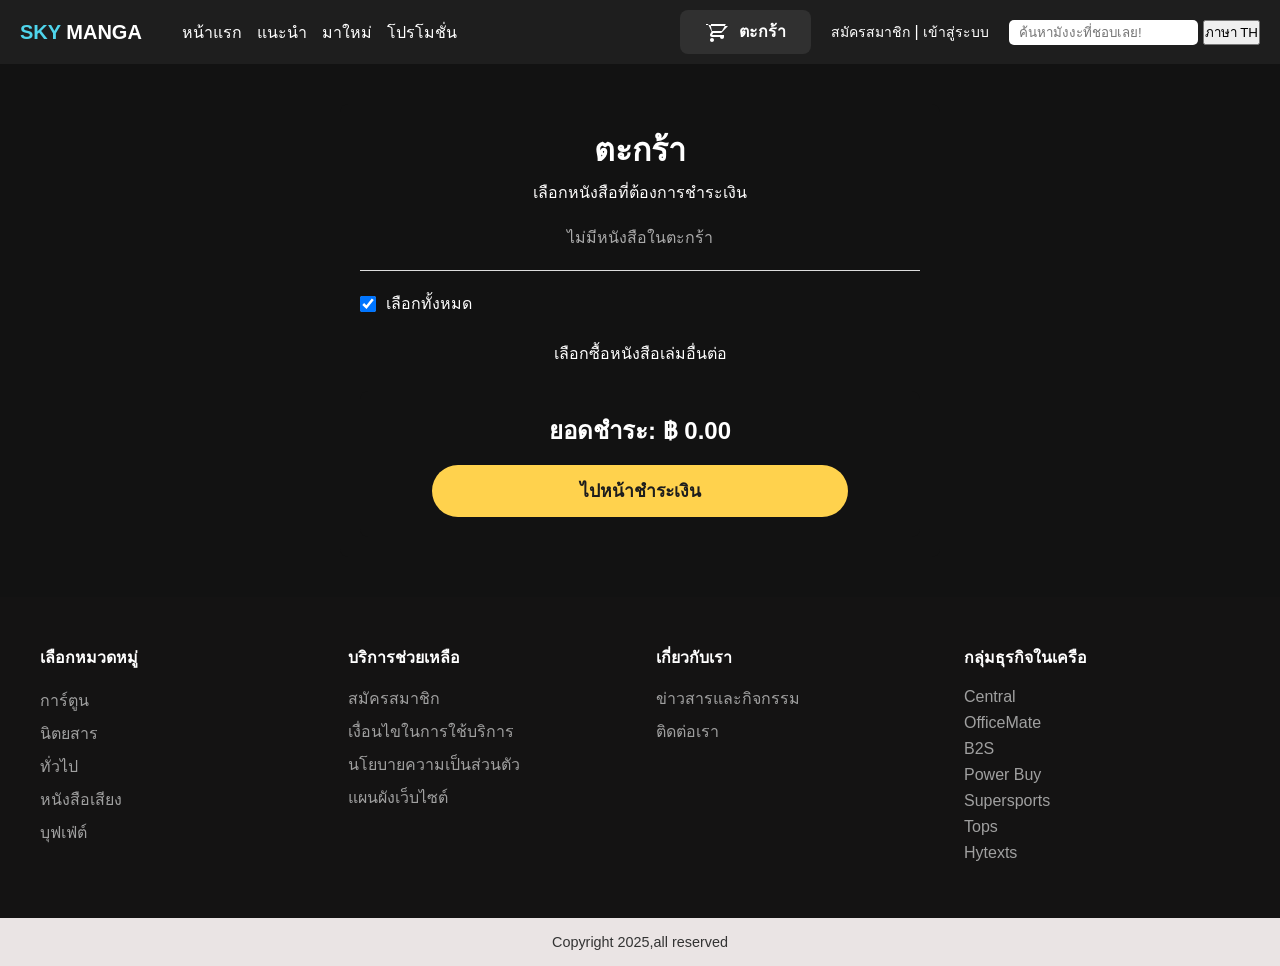
<file: Cart.html>
<!DOCTYPE html>
<html lang="en">
<head>
    <meta charset="UTF-8">
    <meta name="viewport" content="width=device-width, initial-scale=1.0">
    <title>Document</title>
    <link rel="stylesheet" href="Cart.css">
</head>
<body>
    <header>
        <div class="logo">
            <span class="logo-sky">SKY</span> MANGA
        </div>
        <nav>
            <ul>
                <li><a href="index.html">หน้าแรก</a></li>
                <li><a href="#">แนะนำ</a></li>
                <li><a href="#">มาใหม่</a></li>
                <li><a href="#">โปรโมชั่น</a></li>
            </ul>
        </nav>

        <button class="cart-button">
                <span class="cart-icon"></span>
                <span class="cart-text">ตะกร้า</span>
        </button>

        <div class="auth-links">
            <a href="register.html" class="register">สมัครสมาชิก</a> |
            <a href="login.html" class="login">เข้าสู่ระบบ</a>
          
        </div>

         <div class="search-manga">
            <input type="text" placeholder="ค้นหามังงะที่ชอบเลย!">
            <button>ภาษา TH</button>
        </div>

    </header>

    <main class="cart-page-content">
    <div class="cart-container">
        <h1 class="cart-title">ตะกร้า</h1>
        <p class="cart-subtitle">เลือกหนังสือที่ต้องการชำระเงิน</p>

        <div id="cart-items-container" class="cart-items-list">
            </div>
        
        <hr class="cart-separator">

        <div class="select-all-container">
            <input type="checkbox" id="select-all" checked>
            <label for="select-all">เลือกทั้งหมด</label>
        </div>

        <a href="#" class="continue-shopping-link">เลือกซื้อหนังสือเล่มอื่นต่อ</a>

        <div class="checkout-summary">
            <div class="total-display">
                <span class="total-label">ยอดชำระ: ฿</span>
                <span id="total-amount" class="total-value">0</span> 
                </div>
            <button class="checkout-btn">ไปหน้าชำระเงิน</button>
        </div>
    </div>
</main>


 <div class="footer-top">
    <div class="container">
        <div class="footer-top-con">
            
            <div class="footer-top-item">
                <h4>เลือกหมวดหมู่</h4>
                <div class="column-content">
                    <br>
                    <span class="footer-link">การ์ตูน</span>
                    <span class="footer-link">นิตยสาร</span>
                    <span class="footer-link">ทั่วไป</span>
                    <span class="footer-link">หนังสือเสียง</span>
                    <span class="footer-link">บุฟเฟ่ต์</span>
                </div>
            </div>

            <div class="footer-top-item">
                <h4>บริการช่วยเหลือ</h4>
                <div class="column-content">
                    <span class="footer-link">สมัครสมาชิก</span>
                    <span class="footer-link">เงื่อนไขในการใช้บริการ</span>
                    <span class="footer-link">นโยบายความเป็นส่วนตัว</span>
                    <span class="footer-link">แผนผังเว็บไซต์</span>
                </div>
            </div>

            <div class="footer-top-item">
                <h4>เกี่ยวกับเรา</h4>
                <div class="column-content">
                    <span class="footer-link">ข่าวสารและกิจกรรม</span>
                    <span class="footer-link">ติดต่อเรา</span>
                    <span class="footer-link facebook-link"><span class="facebook-icon"></span></span>
                </div>
            </div>

            <div class="footer-top-item">
                <h4>กลุ่มธุรกิจในเครือ</h4>
                <div class="column-content">
                    <br>
                    <span class="footer-link">Central</span>
                    <span class="footer-link">OfficeMate</span>
                    <span class="footer-link">B2S</span>
                    <span class="footer-link">Power Buy</span>
                    <span class="footer-link">Supersports</span>
                    <span class="footer-link">Tops</span>
                    <span class="footer-link">Hytexts</span>
                </div>
            </div>

        </div>
    </div>
</div>
<div class="footer-bottom">
    Copyright 2025,all reserved
</div>



    <script src="Cart.js"></script>



</body>
</html>
</file>
<file: Cart.css>
* {
    margin: 0;
    padding: 0;
    /* ใช้ border-box เพื่อให้ padding และ border ไม่เพิ่มขนาดรวมของ element */
    box-sizing: border-box; 
    font-family: "Segoe UI", sans-serif;
}

body {
    margin: 0;
    padding: 0;
    font-family: Arial, sans-serif;
    background-color: #121212; /* สีพื้นหลังเข้ม */
    color: #ffffff; /* สีข้อความหลัก */
}

a {
    color: rgb(255, 255, 255);
    text-decoration: none;
}


/* Header (แถบนำทางด้านบน) */
header {
    display: flex;
    align-items: center;
    padding: 10px 20px;
    background-color: #1e1e1e;
    gap: 20px; /* ระยะห่างระหว่างองค์ประกอบหลัก */
}

.logo {
    font-weight: bold;
    font-size: 20px;
    margin-right: 20px;
    white-space: nowrap;
}

.logo-sky {
    color: #4fd5ec;
}

nav ul {
    list-style: none;
    display: flex;
    gap: 15px;
    margin: 0;
    padding: 0;
}

nav ul li a {
    color: #fff;
    text-decoration: none;
}

.search-manga input {
    padding: 5px 10px;
    border-radius: 5px;
    border: none;
}

.search- button {
    padding: 5px 10px;
    margin-left: 5px;
    border: none;
    border-radius: 5px;
    background-color: #333;
    color: #fff;
}

/* จัดรูปแบบปุ่มโดยรวม */
.cart-button {
    display: inline-flex; /* ใช้ flexbox เพื่อจัดเรียงไอคอนและข้อความในแนวนอน */
    align-items: center; /* จัดให้ไอคอนและข้อความอยู่กึ่งกลางแนวตั้ง */
    justify-content: center; /* จัดให้อยู่กึ่งกลางแนวนอน (ถ้ามีพื้นที่เหลือ) */
    
    background-color: #303030; 
    color: white; /* สีข้อความและไอคอน */
    font-family: 'Arial', sans-serif; /* เลือก font ที่ต้องการ หรือ font ของระบบ */
    font-size: 16px; /* ขนาดตัวอักษร */
    font-weight: bold; /* ตัวหนา */
    
    padding: 10px 25px; /* ระยะห่างภายในปุ่ม (บน-ล่าง 10px, ซ้าย-ขวา 25px) */
    border: none; /* ไม่มีเส้นขอบ */
    border-radius: 8px; /* ความโค้งมนของมุมปุ่ม */
    cursor: pointer; /* แสดงรูปมือเมื่อชี้ */
    text-decoration: none; 
    
    margin-left: auto;
}


/* จัดรูปแบบไอคอนรถเข็น */
.cart-icon {
    display: inline-block;
    width: 24px; /* ขนาดของไอคอน */
    height: 24px; /* ขนาดของไอคอน */
    margin-right: 10px; /* ระยะห่างระหว่างไอคอนกับข้อความ */
    
    /* ไอคอนรถเข็นแบบ SVG (สีขาว) */
    background-image: url("data:image/svg+xml,%3Csvg xmlns='http://www.w3.org/2000/svg' viewBox='0 0 24 24' fill='white'%3E%3Cpath d='M7 18c-1.1 0-1.99.9-1.99 2S5.9 22 7 22s2-.9 2-2-.9-2-2-2zM1 2v2h2l3.6 7.59-1.35 2.45c-.16.28-.25.61-.25.96 0 1.1.9 2 2 2h12v-2H7.42c-.14 0-.25-.11-.25-.25l.03-.12.9-1.63h7.45c.75 0 1.41-.41 1.75-1.03L23 6H6V4h14.85l-3.9 7H7L5.6 5H1zm16 13c-1.1 0-1.99.9-1.99 2s.89 2 1.99 2 2-.9 2-2-.9-2-2-2z'/%3E%3C/svg%3E");
    background-size: contain; /* ปรับขนาดให้พอดีกับพื้นที่ */
    background-repeat: no-repeat;
    background-position: center;
}

/* จัดรูปแบบข้อความ */
.cart-text {
    line-height: 1; /* ช่วยจัดแนวตั้งของข้อความให้ดีขึ้น */
}

.auth-links {
    /* จัดชิดขวาของ Header */
    margin-left: 0;
    margin-right: 0;
    white-space: nowrap;
}

.auth-links a {
    color: rgb(255, 255, 255);
    text-decoration: none;
    font-size: 14px;
}

.auth-links a:hover {
    text-decoration: underline;
}


/* ส่วนของหน้าตะกร้าสินค้า */
.cart-page-content {
    padding: 20px;
    max-width: 600px;
    margin: 40px auto; /* จัดกึ่งกลางหน้าจอ */
    background-color: #121212;
    border-radius: 8px;
}

.cart-title {
    text-align: center;
    font-size: 2em;
    font-weight: bold;
    color: #ffffff;
    margin-bottom: 5px;
}

.cart-subtitle {
    text-align: center;
    font-size: 1em;
    color: #fffefe;
    margin-bottom: 20px;
}

/* รายการสินค้า */
.cart-items-list {
    margin-bottom: 20px;
}

.cart-item {
    display: flex;
    align-items: center;
    padding: 15px 0;
    border-bottom: 1px solid #eee;
    justify-content: space-between;
}

.cart-item:last-child {
    border-bottom: none;
}

.item-info {
    display: flex;
    align-items: center;
    flex-grow: 1;
    margin-left: 0; /* ลบ margin-left เดิม */
}

.item-cover-image {
    width: 40px; /* ขนาดรูปภาพหน้าปก */
    height: 60px;
    object-fit: cover;
    margin-right: 15px;
    border-radius: 3px;
    border: 1px solid #ddd;
}

.item-details {
    flex-grow: 1;
}

.item-name {
    font-weight: 600;
    color: #f0f0f0;
    margin: 0;
    font-size: 0.95em;
    /* ตัวอย่าง: Sakamoto Days (x1) */
}

.item-price {
    color: #ffffff; 
    font-weight: bold;
    margin: 5px 0 0 0;
    font-size: 0.9em;
}

.item-checkbox {
    margin-right: 10px;
}

.delete-btn {
    background-color: #f7f7f7;
    color: #ffffff;
    border: 1px solid #ccc;
    padding: 5px 10px;
    border-radius: 4px;
    cursor: pointer;
    font-size: 0.8em;
    white-space: nowrap; /* ไม่ให้ข้อความ 'ลบ' ขึ้นบรรทัดใหม่ */
}

.delete-btn:hover {
    background-color: #f0f0f0;
}

/* Checkbox 'เลือกทั้งหมด' */
.select-all-container {
    display: flex;
    align-items: center;
    padding: 10px 0;
    font-size: 1em;
    color: #ffffff;
}

#select-all {
    margin-right: 10px;
    width: 16px;
    height: 16px;
}

.continue-shopping-link {
    display: block;
    text-align: center;
    color: #ffffff; 
    text-decoration: none;
    margin-top: 15px;
    margin-bottom: 25px;
    font-weight: 500;
}

.continue-shopping-link:hover {
    text-decoration: underline;
}

/* สรุปยอดชำระเงิน */
.checkout-summary {
    background-color: #121212;
    padding: 20px;
    border-radius: 8px;
    display: flex;
    flex-direction: column;
    align-items: center;
}

.total-display {
    font-size: 1.5em;
    font-weight: bold;
    color: #ffffff;
    margin-bottom: 15px;
}

.total-value {
    color: #ffffff; 
}

.checkout-btn {
    background-color: #ffd24d; 
    color: rgb(29, 29, 29);
    border: none;
    padding: 12px 40px;
    border-radius: 30px;
    font-size: 1.1em;
    font-weight: bold;
    cursor: pointer;
    transition: background-color 0.3s;
    width: 80%; /* ให้ปุ่มกว้างขึ้น */
}

.checkout-btn:hover {
    background-color: #ffffff;
}

.cart-separator {
    border: none;
    border-top: 1px solid #ddd;
    margin: 10px 0;
}

.delete-btn {
    background-color: transparent; /* พื้นหลังโปร่งใส */
    color: #ff4d4d; /* สีแดงสำหรับข้อความลบ */
    border: none;
    padding: 5px 10px;
    font-size: 0.9em;
    cursor: pointer;
    margin-left: 10px; /* เว้นระยะจากราคารวม */
    white-space: nowrap;
}

.delete-btn:hover {
    text-decoration: underline;
}

/* จัดกลุ่มราคากับปุ่มลบ */
.item-price-and-action {
    display: flex;
    align-items: center;
    text-align: right;
}

/* ปรับราคาเพื่อให้ปุ่มลบสามารถแสดงอยู่ข้างๆ ได้ */
.item-total-price {
    font-weight: bold;
    color: #ffffff; /* หรือสีเดียวกับยอดชำระ */
    font-size: 1.1em;
}

/* ส่วนท้ายของเว็บ */
.footer-top{
    margin-top: 2rem;
    /* เพิ่ม padding ด้านข้าง */
    padding: 3rem 20px; 
    background-color: #141313;
    color: #fff;
}

.footer-top .container {
    max-width: 1200px;
    margin: 0 auto;
}

.footer-top-con{
    display: grid;
    /* เปลี่ยนเป็น 4 คอลัมน์สำหรับกลุ่มลิงก์ */
    grid-template-columns: 1fr 1fr 1fr 1fr; 
    column-gap: 2rem;
}

.footer-top-item-con{
    display: flex;
    margin: 1rem 0;
}

.footer-top-item-con .date{
    background-color: #fff;
    color: #141313;
    padding: 0.5rem;
    border-radius: 5px;
    text-align: center;
    margin-right: 10px;
}

.footer-top-item:nth-child(2) h4,
.footer-top-item:nth-child(3) h4{ 
    margin-bottom: 1rem;
}

.column-content {
    display: flex;
    flex-direction: column;
}

.footer-link {
    color: #a0a0a0;
    margin-bottom: 8px;
    cursor: pointer;
}

.footer-bottom{
    background-color: #eae4e4;
    padding: 1rem;
    text-align: center;
    color: #333;
    font-size: 0.9em;
}

footer-link {
    color: #a0a0a0;
    margin-bottom: 8px;
    cursor: pointer;
    /* *** เพิ่ม: ลบเส้นขีดใต้ลิงก์เริ่มต้น *** */
    text-decoration: none; 
    /* *** เพิ่ม: Transition เพื่อให้เกิดเส้นขีดอย่างนุ่มนวล *** */
    transition: color 0.3s, text-decoration 0.3s;
}

/* *** ส่วนที่สำคัญ: สไตล์เมื่อเอาเมาส์ไปวาง (Hover State) *** */
.footer-link:hover {
    color: #ffffff; /* เปลี่ยนเป็นสีขาวสว่างเมื่อ Hover */
    text-decoration: underline; /* เพิ่มเส้นขีดใต้ข้อความ */
}
</file>
